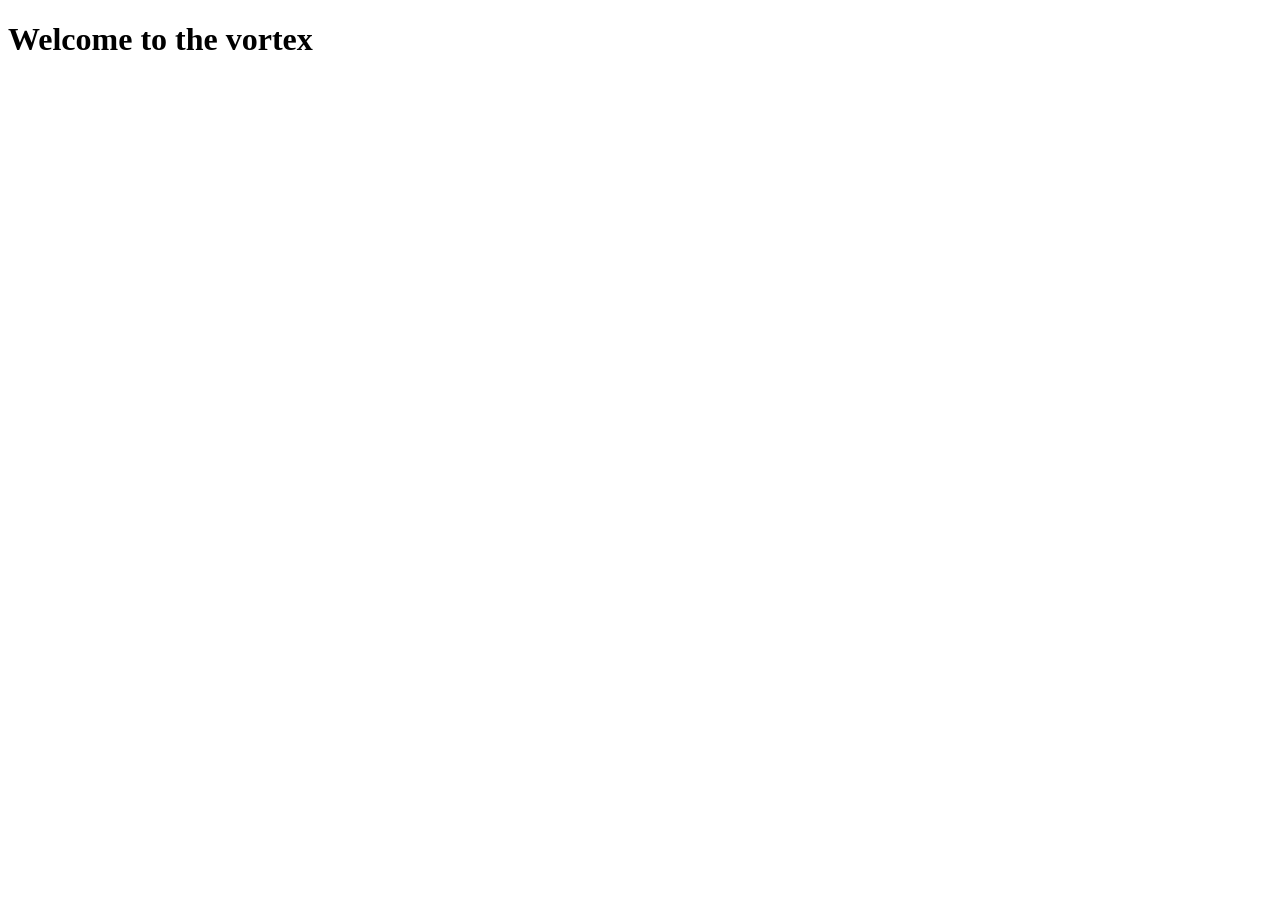
<file: index.html>
<!DOCTYPE html>
<html lang="en">
<head>
    <meta charset="UTF-8">
    <meta name="viewport" content="width=device-width, initial-scale=1.0">
    <title>Document</title>
</head>
<body>
    <h1>Welcome to the vortex</h1>
</body>
</html>
</file>
